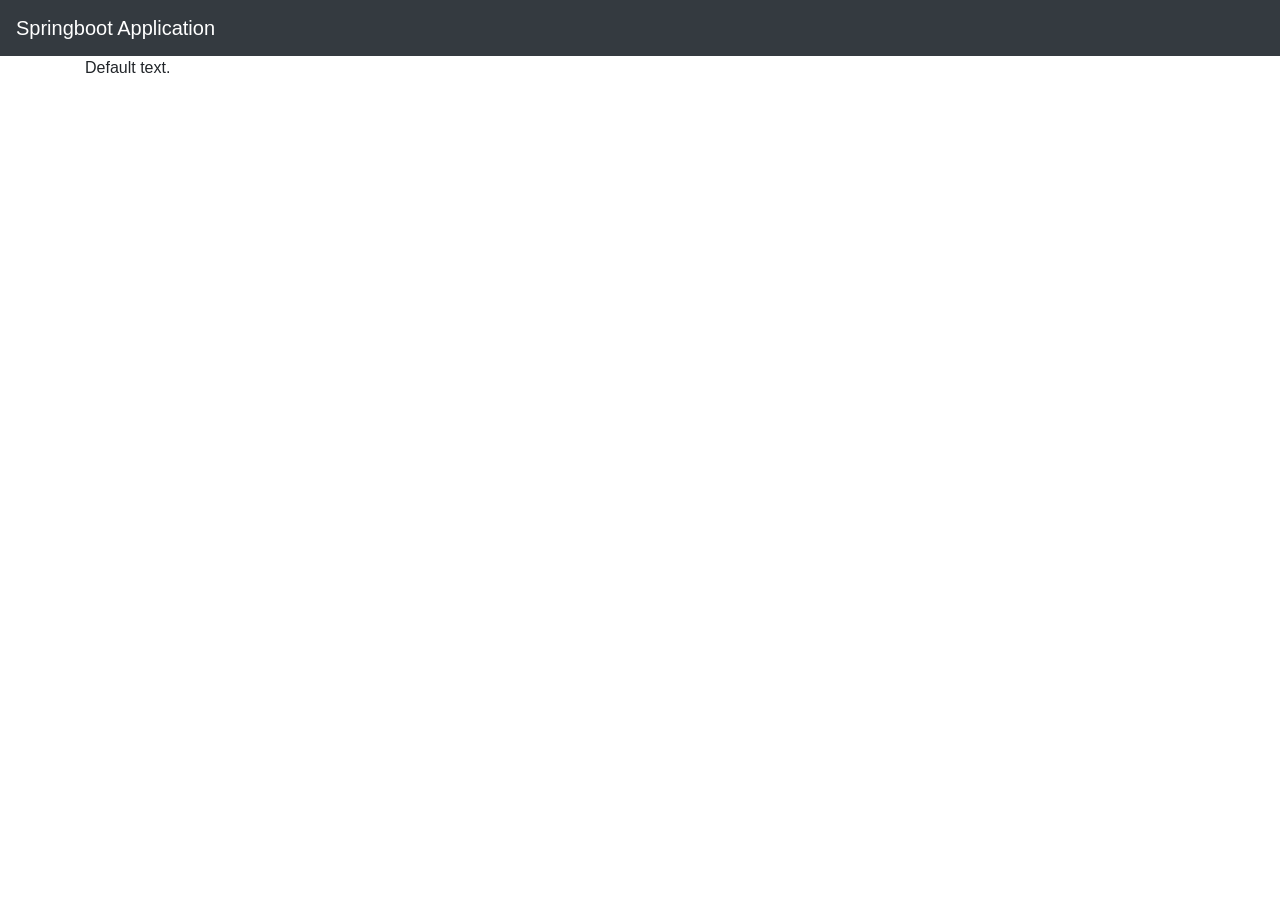
<file: src/main/resources/templates/index.html>
<!DOCTYPE html>
<html lang="en" xmlns:th="http://www.thymeleaf.org">
<head>
    <meta charset="utf-8">
    <link rel="stylesheet" href="https://stackpath.bootstrapcdn.com/bootstrap/4.4.1/css/bootstrap.min.css"/>
    <link data-th-href="@{/css/main.css?{id}(id=${timestamp})}" rel="stylesheet">
    <title>Spring</title>
</head>
<body>
    
<nav class="navbar navbar-expand-md navbar-dark bg-dark fixed-top">
    <a class="navbar-brand" href="#">Springboot Application </div></a>
</nav>
    
<main role="main" class="container">
    <div class="starter-template">
        <h1 th:text="${title}">Default title.</h1>
        <p th:text="${msg}">Default text.</p>
    </div>
</main>

<script data-th-src="@{/js/main.js}"></script>
</body>

</html>
</file>
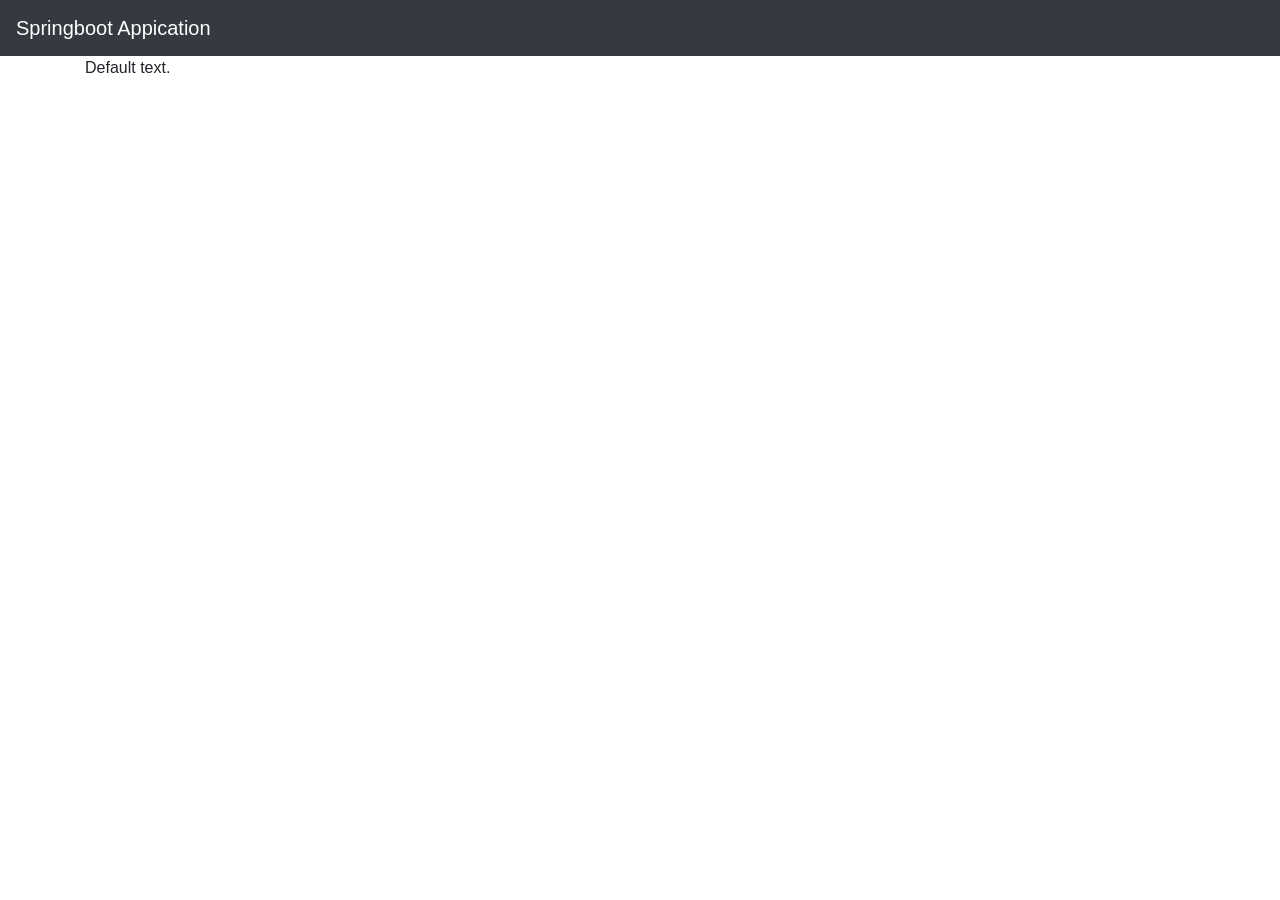
<file: springboot-app/src/main/resources/templates/index.html>
<!DOCTYPE html>
<html lang="en" xmlns:th="http://www.thymeleaf.org">
<head>
    <meta charset="utf-8">
    <link rel="stylesheet" href="https://stackpath.bootstrapcdn.com/bootstrap/4.4.1/css/bootstrap.min.css"/>
    <link data-th-href="@{/css/main.css?{id}(id=${timestamp})}" rel="stylesheet">
    <title>Spring</title>
</head>
<body>

<nav class="navbar navbar-expand-md navbar-dark bg-dark fixed-top">
    <a class="navbar-brand" href="#">Springboot Appication</div></a>
</nav>

<main role="main" class="container">
    <div class="starter-template">
        <h1 th:text="${title}">Default title.</h1>
        <p th:text="${msg}">Default text.</p>
    </div>
</main>

<script data-th-src="@{/js/main.js}"></script>
</body>

</html>
</file>
